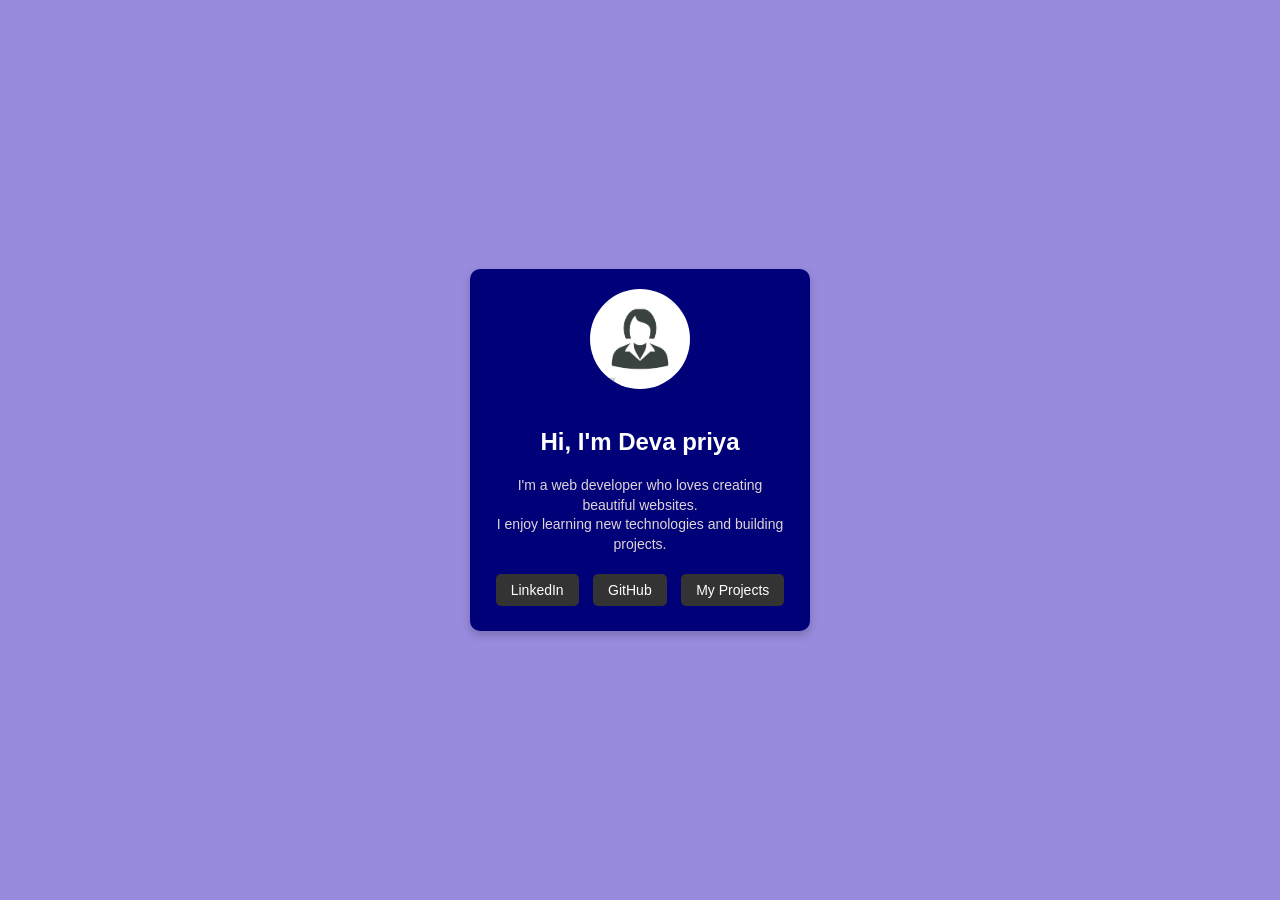
<file: index.html>
<!DOCTYPE html>
<html lang="en">
<head>
    <meta charset="UTF-8">
    <title>Profile Card</title>
    <meta name="viewport" content="width=device-width, initial-scale=1.0">

    <style>
        body {
            font-family: Arial, sans-serif;
            background-color: #988add;
            display: flex;
            justify-content: center;
            align-items: center;
            height: 100vh;
            margin: 0;
        }

        .card {
            background-color: rgb(0, 0, 120);
            width: 300px;
            padding: 20px;
            border-radius: 10px;
            box-shadow: 0 4px 8px rgba(0,0,0,0.2);
            text-align: center;
            color: white;
        }

        .card img {
            width: 100px;
            height: 100px;
            border-radius: 50%;
            object-fit: cover;
            margin-bottom: 15px;
        }

        .card p {
            font-size: 14px;
            color: #dfd5d5;
            line-height: 1.4;
        }

        .card a {
            text-decoration: none;
            color: white;
            background-color: #333;
            padding: 8px 15px;
            margin: 5px;
            display: inline-block;
            border-radius: 5px;
            font-size: 14px;
            cursor: pointer;
        }

        .card a:hover {
            background-color: #555;
        }

        /* Hidden project section */
        .projects {
            display: none;
            margin-top: 20px;
            background: white;
            color: black;
            padding: 15px;
            border-radius: 8px;
        }

        .projects input, .projects button {
            padding: 6px;
            margin-top: 8px;
        }

        .projects button {
            background: rgb(0, 0, 120);
            color: white;
            border: none;
            border-radius: 4px;
            cursor: pointer;
        }

        .projects button:hover {
            background: #333;
        }
    </style>
</head>

<body>

<div class="card">
    <img src="lady.jpeg" alt="Profile Image">
    <h2>Hi, I'm Deva priya</h2>
    <p>I'm a web developer who loves creating beautiful websites.<br>
    I enjoy learning new technologies and building projects.</p>

    <a href="https://www.linkedin.com" target="_blank">LinkedIn</a>
    <a href="https://github.com" target="_blank">GitHub</a>
    <a onclick="toggleProjects()">My Projects</a>

    <!-- Hidden Age Calculator -->
    <div class="projects" id="projectSection">
        <h3>Age Calculator</h3>

        <label>Enter your birthday:</label><br>
        <input type="date" id="birthday"><br>
        <button onclick="calculateAge()">Calculate Age</button>

        <h4 id="result"></h4>
    </div>
</div>

<script>
    function toggleProjects() {
        const section = document.getElementById("projectSection");
        section.style.display = section.style.display === "block" ? "none" : "block";
    }

    function calculateAge() {
        const birthday = new Date(document.getElementById("birthday").value);
        const today = new Date();

        let age = today.getFullYear() - birthday.getFullYear();
        const monthDifference = today.getMonth() - birthday.getMonth();

        if (
            monthDifference < 0 ||
            (monthDifference === 0 && today.getDate() < birthday.getDate())
        ) {
            age--;
        }

        document.getElementById("result").innerText =
            "Your age is: " + age + " years old";
    }
</script>

</body>
</html>
</file>
